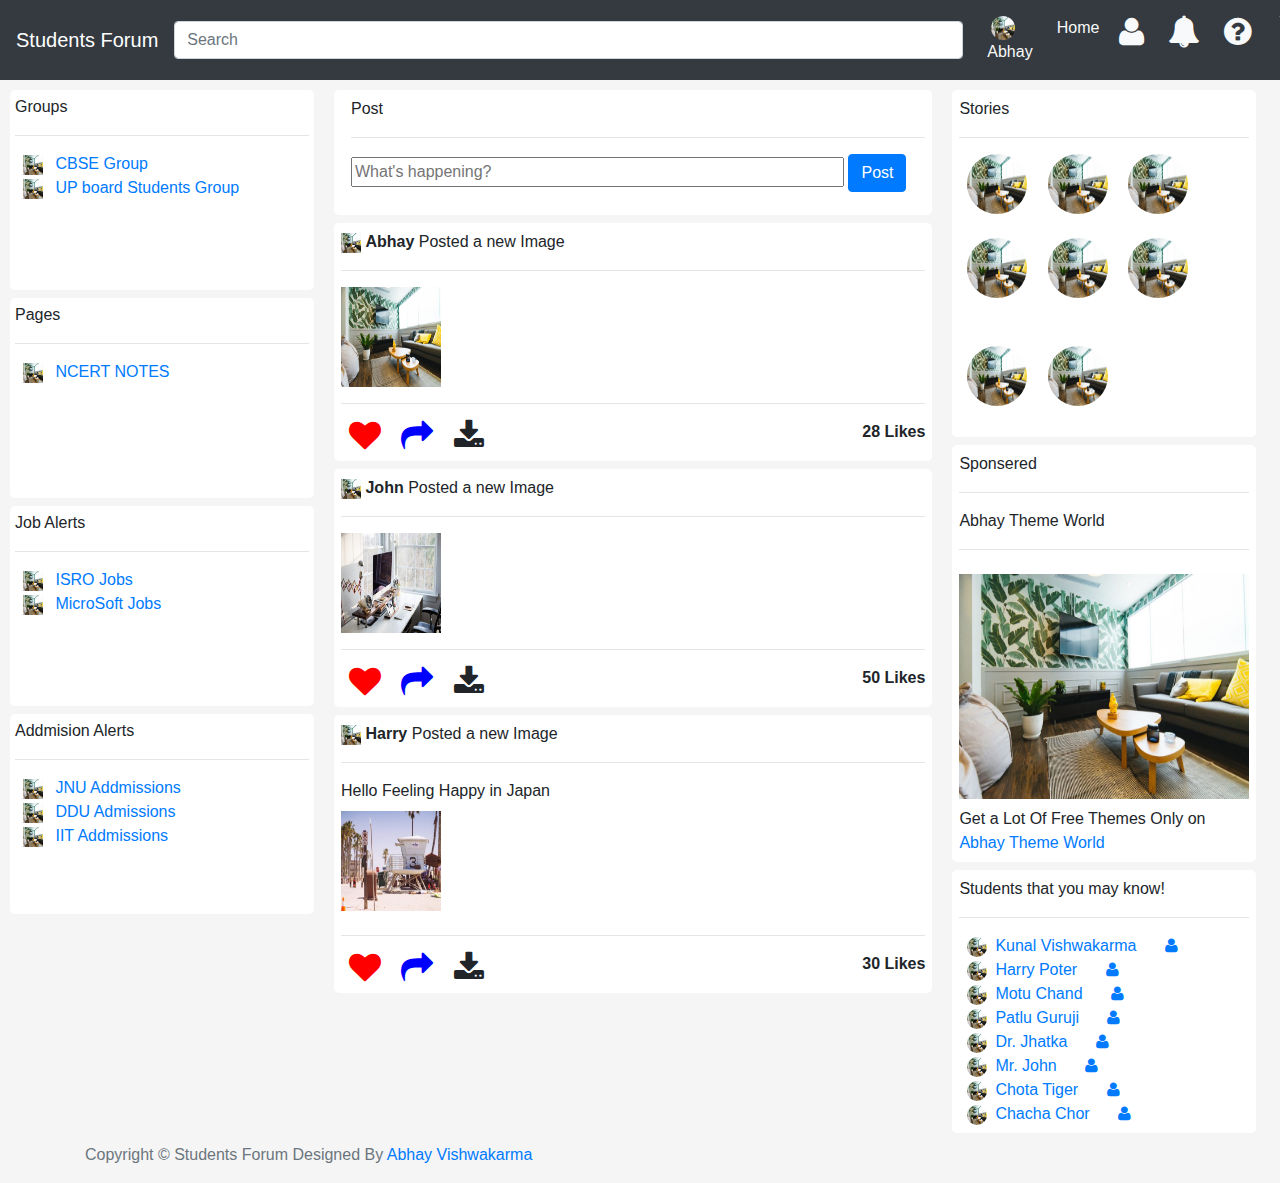
<file: index3.html>
<html lang="en">

<head>

  <meta charset="UTF-8">
  <meta name="viewport" content="width=device-width, initial-scale=1.0">
  <title>IndBook - Purely Indian Social Network</title>
  <!-- Fontawesome Icons CSS -->
  <link rel="stylesheet" href="fonts/fontawesome/styles.min.css">
  <!-- BootStrap CSS -->
  <link rel="stylesheet" href="css/bootstrap.min.css">
  <!-- Manual CSS -->
  <link rel="stylesheet" href="css/style.css">
  <style>
    .bd-placeholder-img {
      font-size: 1.125rem;
      text-anchor: middle;
      -webkit-user-select: none;
      -moz-user-select: none;
      -ms-user-select: none;
      user-select: none;
    }

    @media (min-width: 768px) {
      .bd-placeholder-img-lg {
        font-size: 3.5rem;
      }
    }
  </style>
</head>

<body>
  <nav class="navbar navbar-expand-lg navbar-dark bg-dark">
    <a class="navbar-brand" href="#">Students Forum</a>
    <button class="navbar-toggler" type="button" data-toggle="collapse" data-target="#navbarSupportedContent" aria-controls="navbarSupportedContent" aria-expanded="false" aria-label="Toggle navigation">
      <span class="navbar-toggler-icon"></span>
    </button>


    <form class="form-inline my-2 my-lg-0">
      <input size="80" class="form-control mr-sm-2" type="search" placeholder="Search" aria-label="Search">
    </form>
    <div class="collapse navbar-collapse" id="navbarSupportedContent">
      <ul class="navbar-nav mr-auto">
        <li class="nav-item mx-2">
          <a class="nav-link text-light" href="#"><img src="css/product6.jpg" height="24" width="24" class="rounded-circle mx-1" alt=""> Abhay </a>
        </li>
        <li class="nav-item">
          <a class="nav-link text-light" href="#">Home</a>
        </li>
        <li class="nav-item mx-1">
          <a class="nav-link text-light" href="#"><i class="fa fa-user fa-2x"></i></a>
        </li>
        <li class="nav-item mx-1">
          <a class="nav-link text-light" href="#"><i class="fa fa-bell fa-2x"></i></a>
        </li>
        <li class="nav-item mx-1">
          <a class="nav-link text-light" href="#"><i class="fa fa-question-circle fa-2x"></i></a>
        </li>
        <li class="nav-item dropdown mx-1">
          <a class="nav-link dropdown-toggle" href="#" id="navbarDropdown" role="button" data-toggle="dropdown" aria-haspopup="true" aria-expanded="false">

          </a>
          <div class="dropdown-menu" aria-labelledby="navbarDropdown">
            <a class="dropdown-item" href="#">Your Pages:</a>
            <div class="dropdown-divider"></div>
            <a class="dropdown-item" href="#"><img src="css/product6.jpg" height="20" width="20" class="rounded-circle"> IndBook</a>
            <a class="dropdown-item" href="#"><img src="css/product6.jpg" height="20" width="20" class="rounded-circle"> Indian Army</a>
            <a class="dropdown-item" href="#"><img src="css/product6.jpg" height="20" width="20" class="rounded-circle"> Corona Fighters</a>
            <div class="dropdown-divider"></div>
            <a class="dropdown-item" href="#">Create Pages</a>
            <a class="dropdown-item" href="#">Manage Pages</a>
            <div class="dropdown-divider"></div>
            <a class="dropdown-item" href="#">Create Group</a>
            <a class="dropdown-item" href="#">Manage Groups</a>
            <div class="dropdown-divider"></div>
            <a class="dropdown-item" href="#">Advertise on IndBook</a>
            <div class="dropdown-divider"></div>
            <a class="dropdown-item" href="#">Activity Log</a>
            <a class="dropdown-item" href="#">News Feeds</a>
            <a class="dropdown-item" href="#">Settings</a>
            <a class="dropdown-item" href="#">Logout</a>
          </div>
        </li>
      </ul>

    </div>
  </nav>
  <div class="container1">
    <section class="left-section column">
      <div class="groups">
        Groups
        <hr>
        <a href="" class="link"><img src="css/product6.jpg" class="mx-2" height="20" width="20"> CBSE Group</a><br>
        <a href="" class="link"><img src="css/product6.jpg" class="mx-2" height="20" width="20"> UP board Students Group</a><br>
      </div>
      <div class="pages">
        Pages
        <hr>
        <a href="" class="link"><img src="css/product6.jpg" class="mx-2" height="20" width="20"> NCERT NOTES</a><br>


      </div>
      <div class="pages jobs">
        Job Alerts
        <hr>
        <a href="" class="link"><img src="css/product6.jpg" class="mx-2" height="20" width="20"> ISRO Jobs</a><br>
        <a href="" class="link"><img src="css/product6.jpg" class="mx-2" height="20" width="20"> MicroSoft Jobs</a><br>
      </div>
      <div class="pages addmission">
        Addmision Alerts
        <hr>
        <a href="" class="link"><img src="css/product6.jpg" class="mx-2" height="20" width="20"> JNU Addmissions</a><br>
        <a href="" class="link"><img src="css/product6.jpg" class="mx-2" height="20" width="20"> DDU Admissions</a><br>
        <a href="" class="link"><img src="css/product6.jpg" class="mx-2" height="20" width="20"> IIT Addmissions</a><br>
      </div>

    </section>
    <!-- Main Content or News Feed -->
    <section class="main-section column">
      <div class="post-container">
        <form action="">
          Post
          <hr>
          <input size="50" class="" id="postinp" type="text" name="feed" placeholder="What's happening?" id="">
          <button class="right btn btn-primary">Post</button>
        </form>
        <!-- <div class="columns">
          <section class="left">Photo</section>
          <section class="main">Video</section>
          <section class="right">Live</section>
        </div> -->
      </div>
      <div class="news-feed">
        <img src="css/product6.jpg" height="20" width="20"> <b> Abhay </b> Posted a new Image
        <hr>
        <img src="css/product6.jpg" height="100" width="100">
        <hr>
        <i class="fa fa-heart fa-2x red mx-2"></i>
        <i class="fa fa-share fa-2x blue mx-2"></i>
        <i class="fa fa-download fa-2x mx-2"></i>
        <p class="right-likes"><b>28 Likes</b></p>
      </div>
      <div class="news-feed">
        <img src="css/product6.jpg" height="20" width="20"> <b> John </b> Posted a new Image
        <hr>
        <img src="img/product13.jpg" height="100" width="100">
        <hr>
        <i class="fa fa-heart fa-2x red mx-2"></i>
        <i class="fa fa-share fa-2x blue mx-2"></i>
        <i class="fa fa-download fa-2x mx-2"></i>
        <p class="right-likes"><b>50 Likes</b></p>
      </div>
      <div class="news-feed">
         <img src="css/product6.jpg" height="20" width="20"> <b> Harry </b> Posted a new Image
        <hr>
        Hello Feeling Happy in Japan <i class="fa fa-happy"></i> <br> <img src="img/product7.jpg" class="my-2" height="100" width="100">
        <hr>
        <i class="fa fa-heart fa-2x red mx-2"></i>
        <i class="fa fa-share fa-2x blue mx-2"></i>
        <i class="fa fa-download fa-2x mx-2"></i>
        <p class="right-likes"><b>30 Likes</b></p>
      </div>
    </section>
    <section class="right-section column">
      <div class="stories">
        Stories
        <hr>
        <img src="css/product6.jpg" class="rounded-circle mx-2" height="60" width="60">
        <img src="css/product6.jpg" class="rounded-circle mx-2" height="60" width="60">
        <img src="css/product6.jpg" class="rounded-circle mx-2" height="60" width="60">
        <img src="css/product6.jpg" class="rounded-circle mx-2" height="60" width="60">
        <img src="css/product6.jpg" class="rounded-circle mx-2 my-4" height="60" width="60">
        <img src="css/product6.jpg" class="rounded-circle mx-2 my-4" height="60" width="60">
        <img src="css/product6.jpg" class="rounded-circle mx-2 my-4" height="60" width="60">
        <img src="css/product6.jpg" class="rounded-circle mx-2 my-4" height="60" width="60">
      </div>
      <div class="friend-request sponsered">
        Sponsered <i class=""></i>
        <hr>
        Abhay Theme World
        <hr>
        <img src="css/product6.jpg" height="25%" width="100%" class="my-2"><br>
        Get a Lot Of Free Themes Only on <a href="www.abhaythemes.ml">Abhay Theme World</a>


      </div>
      <div class="friend-request">
        Students that you may know!
        <hr>
        <a href="#" class="my-2"> <img src="css/product6.jpg" class="rounded-circle mx-2" height="20" width="20">Kunal Vishwakarma </a><a href="#"><i class="fa fa-user mx-4"></i></a><br>
        <a href="#" class="my-2"> <img src="css/product6.jpg" class="rounded-circle mx-2" height="20" width="20">Harry Poter </a><a href="#"><i class="fa fa-user mx-4"></i></a><br>
        <a href="#" class="my-2"> <img src="css/product6.jpg" class="rounded-circle mx-2" height="20" width="20">Motu Chand </a><a href="#"><i class="fa fa-user mx-4"></i></a><br>
        <a href="#" class="my-2"> <img src="css/product6.jpg" class="rounded-circle mx-2" height="20" width="20">Patlu Guruji </a><a href="#"><i class="fa fa-user mx-4"></i></a><br>
        <a href="#" class="my-2"> <img src="css/product6.jpg" class="rounded-circle mx-2" height="20" width="20">Dr. Jhatka </a><a href="#"><i class="fa fa-user mx-4"></i></a><br>
        <a href="#" class="my-2"> <img src="css/product6.jpg" class="rounded-circle mx-2" height="20" width="20">Mr. John </a><a href="#"><i class="fa fa-user mx-4"></i></a><br>
        <a href="#" class="my-2"> <img src="css/product6.jpg" class="rounded-circle mx-2" height="20" width="20">Chota Tiger </a><a href="#"><i class="fa fa-user mx-4"></i></a><br>
        <a href="#" class="my-2"> <img src="css/product6.jpg" class="rounded-circle mx-2" height="20" width="20">Chacha Chor </a><a href="#"><i class="fa fa-user mx-4"></i></a><br>
      </div>

    </section>
  </div>
  <!-- footer -->
  <footer class="footer mt-auto py-3">
    <div class="container">
      <span class="text-muted">Copyright &copy; Students Forum Designed By <a href="www.abhayofficial.ml">Abhay Vishwakarma</a> </span>
    </div>
  </footer>





  <!-- Optional JavaScript -->
  <!-- jQuery first, then Popper.js, then Bootstrap JS -->
  <script src="js/jquery-3.5.1.slim.min.js"></script>
  <script src="js/popper.min.js"></script>
  <script src="js/bootstrap.min.js"></script>
</body>

</html>
</file>
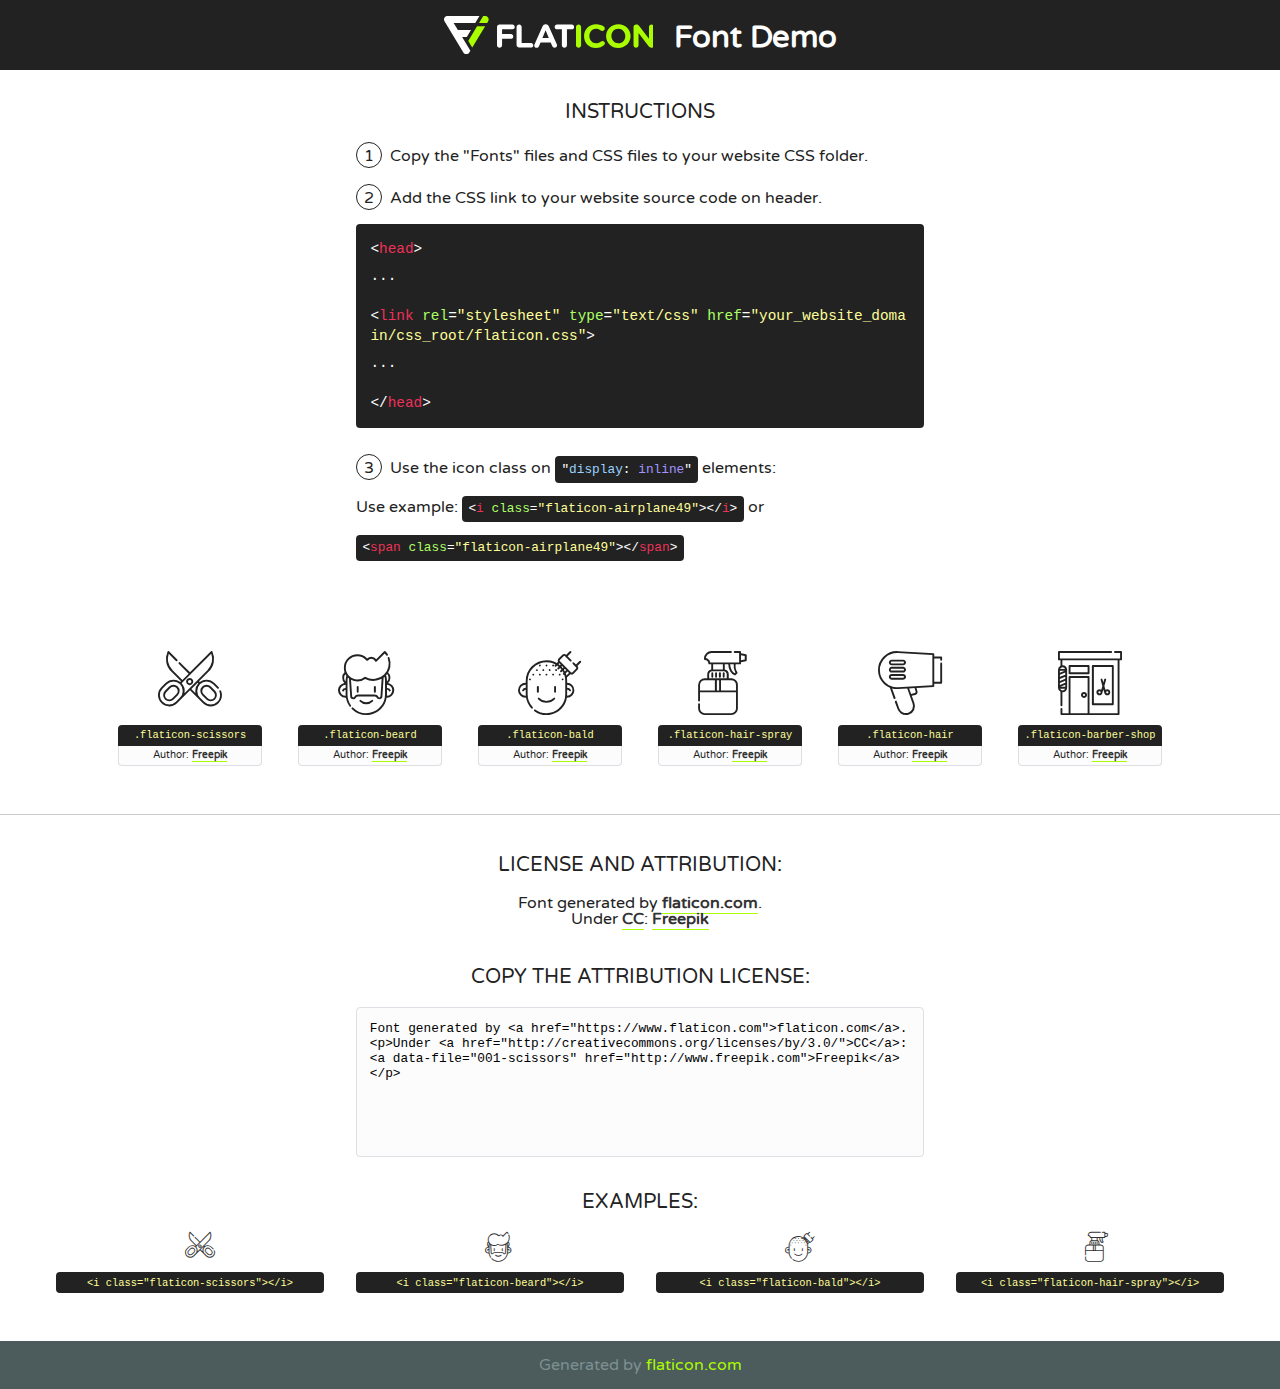
<file: fonts/flaticon/font/flaticon.html>
<!DOCTYPE html>
<!--
  Flaticon icon font: Flaticon
  Creation date: 23/07/2019 22:03
-->
<html>
<!DOCTYPE html>
<html>

<head>
    <title>Flaticon WebFont</title>
    <link href="http://fonts.googleapis.com/css?family=Varela+Round" rel="stylesheet" type="text/css" />
    <link rel="stylesheet" type="text/css" href="flaticon.css">
    <meta charset="UTF-8">
    <style>
    html, body, div, span, applet, object, iframe,
    h1, h2, h3, h4, h5, h6, p, blockquote, pre,
    a, abbr, acronym, address, big, cite, code,
    del, dfn, em, img, ins, kbd, q, s, samp,
    small, strike, strong, sub, sup, tt, var,
    b, u, i, center,
    dl, dt, dd, ol, ul, li,
    fieldset, form, label, legend,
    table, caption, tbody, tfoot, thead, tr, th, td,
    article, aside, canvas, details, embed, 
    figure, figcaption, footer, header, hgroup, 
    menu, nav, output, ruby, section, summary,
    time, mark, audio, video {
        margin: 0;
        padding: 0;
        border: 0;
        font-size: 100%;
        font: inherit;
        vertical-align: baseline;
    }
    /* HTML5 display-role reset for older browsers */
    article, aside, details, figcaption, figure, 
    footer, header, hgroup, menu, nav, section {
        display: block;
    }
    body {
        line-height: 1;
    }
    ol, ul {
        list-style: none;
    }
    blockquote, q {
        quotes: none;
    }
    blockquote:before, blockquote:after,
    q:before, q:after {
        content: '';
        content: none;
    }
    table {
        border-collapse: collapse;
        border-spacing: 0;
    }
    body {
        font-family: 'Varela Round', Helvetica, Arial, sans-serif;
        font-size: 16px;
        color: #222;
    }
    a {
        color: #333;
        border-bottom: 1px solid #a9fd00;
        font-weight: bold;
        text-decoration: none;
    }
    * {
        -moz-box-sizing: border-box;
        -webkit-box-sizing: border-box;
        box-sizing: border-box;
        margin: 0;
        padding: 0;
    }
    [class^="flaticon-"]:before, [class*=" flaticon-"]:before, [class^="flaticon-"]:after, [class*=" flaticon-"]:after {
        font-family: Flaticon;
        font-size: 30px;
        font-style: normal;
        margin-left: 20px;
        color: #333;
    }
    .wrapper {
        max-width: 600px;
        margin: auto;
        padding: 0 1em;
    }
    .title {
        font-size: 1.25em;
        text-align: center;
        margin-bottom: 1em;
        text-transform: uppercase;
    }
    header {
        text-align: center;
        background-color: #222;
        color: #fff;
        padding: 1em;
    }
    header .logo {
        width: 210px;
        height: 38px;
        display: inline-block;
        vertical-align: middle;
        margin-right: 1em;
        border: none;
    }
    header strong {
        font-size: 1.95em;
        font-weight: bold;
        vertical-align: middle;
        margin-top: 5px;
        display: inline-block;
    }
    .demo {
        margin: 2em auto;
        line-height: 1.25em;
    }
    .demo ul li {
        margin-bottom: 1em;
    }
    .demo ul li .num {
        color: #222;
        border-radius: 20px;
        display: inline-block;
        width: 26px;
        padding: 3px;
        height: 26px;
        text-align: center;
        margin-right: 0.5em;
        border: 1px solid #222;
    }
    .demo ul li code {
        background-color: #222;
        border-radius: 4px;
        padding: 0.25em 0.5em;
        display: inline-block;
        color: #fff;
        font-family: Consolas,Monaco,Lucida Console,Liberation Mono,DejaVu Sans Mono,Bitstream Vera Sans Mono,Courier New, monospace;
        font-weight: lighter;
        margin-top: 1em;
        font-size: 0.8em;
        word-break: break-all;
    }
    .demo ul li code.big {
        padding: 1em;
        font-size: 0.9em;
    }
    .demo ul li code .red {
        color: #EF3159;
    }
    .demo ul li code .green {
        color: #ACFF65;
    }
    .demo ul li code .yellow {
        color: #FFFF99;
    }
    .demo ul li code .blue {
        color: #99D3FF;
    }
    .demo ul li code .purple {
        color: #A295FF;
    }
    .demo ul li code .dots {
        margin-top: 0.5em;
        display: block;
    }
    #glyphs {
        border-bottom: 1px solid #ccc;
        padding: 2em 0;
        text-align: center;
    }
    .glyph {
        display: inline-block;
        width: 9em;
        margin: 1em;
        text-align: center;
        vertical-align: top;
        background: #FFF;
    }
    .glyph .glyph-icon {
        padding: 10px;
        display: block;
        font-family:"Flaticon";
        font-size: 64px;
        line-height: 1;
    }
    .glyph .glyph-icon:before {
        font-size: 64px;
        color: #222;
        margin-left: 0;
    }
    .class-name {
        font-size: 0.65em;
        background-color: #222;
        color: #fff;
        border-radius: 4px 4px 0 0;
        padding: 0.5em;
        color: #FFFF99;
        font-family: Consolas,Monaco,Lucida Console,Liberation Mono,DejaVu Sans Mono,Bitstream Vera Sans Mono,Courier New, monospace;
    }
    .author-name {
        font-size: 0.6em;
        background-color: #fcfcfd;
        border: 1px solid #DEDEE4;
        border-top: 0;
        border-radius: 0 0 4px 4px;
        padding: 0.5em;
    }
    .class-name:last-child {
        font-size: 10px;
        color:#888;
    }
    .class-name:last-child a {
        font-size: 10px;
        color:#555;
    }
    .class-name:last-child a:hover {
        color:#a9fd00;
    }
    .glyph > input {
        display: block;
        width: 100px;
        margin: 5px auto;
        text-align: center;
        font-size: 12px;
        cursor: text;
    }
    .glyph > input.icon-input {
        font-family:"Flaticon";
        font-size: 16px;
        margin-bottom: 10px;
    }
    .attribution .title {
        margin-top: 2em;
    }
    .attribution textarea {
        background-color: #fcfcfd;
        padding: 1em;
        border: none;
        box-shadow: none;
        border: 1px solid #DEDEE4;
        border-radius: 4px;
        resize: none;
        width: 100%;
        height: 150px;
        font-size: 0.8em;
        font-family: Consolas,Monaco,Lucida Console,Liberation Mono,DejaVu Sans Mono,Bitstream Vera Sans Mono,Courier New, monospace;
        -webkit-appearance: none;
    }
    .iconsuse {
        margin: 2em auto;
        text-align: center;
        max-width: 1200px;
    }
    .iconsuse:after {
        content: '';
        display: table;
        clear: both;
    }
    .iconsuse .image {
        float: left;
        width: 25%;
        padding: 0 1em;
    }
    .iconsuse .image p {
        margin-bottom: 1em;
    }
    .iconsuse .image span {
        display: block;
        font-size: 0.65em;
        background-color: #222;
        color: #fff;
        border-radius: 4px;
        padding: 0.5em;
        color: #FFFF99;
        margin-top: 1em;
        font-family: Consolas,Monaco,Lucida Console,Liberation Mono,DejaVu Sans Mono,Bitstream Vera Sans Mono,Courier New, monospace;
    }
    #footer {
        text-align: center;
        background-color: #4C5B5C;
        color: #7c9192;
        padding: 1em;
    }
    #footer a {
        border: none;
        color: #a9fd00;
        font-weight: normal;
    }
    @media (max-width: 960px) {
        .iconsuse .image {
            width: 50%;
        }
    }
    @media (max-width: 560px) {
        .iconsuse .image {
            width: 100%;
        }
    }
    </style>
</head>

<body class="characters-off">

    <header>
        <a href="https://www.flaticon.com" target="_blank" class="logo">
            <svg version="1.1" xmlns="http://www.w3.org/2000/svg" xmlns:xlink="http://www.w3.org/1999/xlink" xmlns:a="http://ns.adobe.com/AdobeSVGViewerExtensions/3.0/" viewBox="0 0 560.875 102.036" enable-background="new 0 0 560.875 102.036" xml:space="preserve">
                <defs>
                </defs>
                <g>
                    <g class="letters">
                        <path fill="#ffffff" d="M141.596,29.675c0-3.777,2.985-6.767,6.764-6.767h34.438c3.426,0,6.15,2.728,6.15,6.15
                        c0,3.43-2.724,6.149-6.15,6.149h-27.674v13.091h23.719c3.429,0,6.151,2.724,6.151,6.15c0,3.43-2.723,6.149-6.151,6.149h-23.719
                        v17.574c0,3.773-2.986,6.761-6.764,6.761c-3.779,0-6.764-2.989-6.764-6.761V29.675z"></path>
                        <path fill="#ffffff" d="M193.844,29.149c0-3.781,2.985-6.767,6.764-6.767c3.776,0,6.763,2.985,6.763,6.767v42.957h25.039
                        c3.426,0,6.149,2.726,6.149,6.153c0,3.425-2.723,6.15-6.149,6.15h-31.802c-3.779,0-6.764-2.986-6.764-6.768V29.149z"></path>
                        <path fill="#ffffff" d="M241.891,75.71l21.438-48.407c1.492-3.341,4.215-5.357,7.906-5.357h0.792
                        c3.686,0,6.323,2.017,7.815,5.357l21.439,48.407c0.436,0.967,0.701,1.845,0.701,2.723c0,3.602-2.809,6.501-6.414,6.501
                        c-3.161,0-5.269-1.845-6.499-4.655l-4.132-9.661h-27.059l-4.301,10.102c-1.144,2.631-3.426,4.214-6.237,4.214
                        c-3.517,0-6.24-2.81-6.24-6.325C241.1,77.64,241.451,76.677,241.891,75.71z M279.932,58.666l-8.521-20.297l-8.526,20.297H279.932
                        z"></path>
                        <path fill="#ffffff" d="M314.864,35.387H301.86c-3.429,0-6.239-2.813-6.239-6.238c0-3.429,2.811-6.24,6.239-6.24h39.533
                        c3.426,0,6.237,2.811,6.237,6.24c0,3.425-2.811,6.238-6.237,6.238h-13.001v42.785c0,3.773-2.99,6.761-6.764,6.761
                        c-3.779,0-6.764-2.989-6.764-6.761V35.387z"></path>
                        <path fill="#A9FD00" d="M352.615,29.149c0-3.781,2.985-6.767,6.767-6.767c3.774,0,6.761,2.985,6.761,6.767v49.024
                        c0,3.773-2.987,6.761-6.761,6.761c-3.781,0-6.767-2.989-6.767-6.761V29.149z"></path>
                        <path fill="#A9FD00" d="M374.132,53.836v-0.179c0-17.481,13.178-31.801,32.065-31.801c9.22,0,15.459,2.458,20.557,6.238
                        c1.402,1.054,2.637,2.985,2.637,5.357c0,3.692-2.985,6.59-6.681,6.59c-1.845,0-3.071-0.702-4.044-1.319
                        c-3.776-2.813-7.729-4.393-12.562-4.393c-10.364,0-17.831,8.611-17.831,19.154v0.173c0,10.542,7.291,19.329,17.831,19.329
                        c5.715,0,9.492-1.756,13.359-4.834c1.049-0.874,2.458-1.491,4.039-1.491c3.429,0,6.325,2.813,6.325,6.236
                        c0,2.106-1.056,3.78-2.282,4.834c-5.539,4.834-12.036,7.733-21.878,7.733C387.572,85.464,374.132,71.493,374.132,53.836z"></path>
                        <path fill="#A9FD00" d="M433.009,53.836v-0.179c0-17.481,13.79-31.801,32.766-31.801c18.981,0,32.592,14.143,32.592,31.628v0.173
                        c0,17.483-13.785,31.807-32.769,31.807C446.625,85.464,433.009,71.32,433.009,53.836z M484.224,53.836v-0.179
                        c0-10.539-7.725-19.326-18.626-19.326c-10.893,0-18.449,8.611-18.449,19.154v0.173c0,10.542,7.73,19.329,18.626,19.329
                        C476.676,72.986,484.224,64.378,484.224,53.836z"></path>
                        <path fill="#A9FD00" d="M506.233,29.321c0-3.774,2.99-6.763,6.767-6.763h1.401c3.252,0,5.183,1.583,7.029,3.953l26.093,34.265
                        V29.059c0-3.692,2.99-6.677,6.681-6.677c3.683,0,6.671,2.985,6.671,6.677v48.934c0,3.78-2.987,6.765-6.764,6.765h-0.436
                        c-3.257,0-5.188-1.581-7.034-3.953l-27.056-35.492v32.944c0,3.687-2.985,6.676-6.678,6.676c-3.683,0-6.673-2.989-6.673-6.676
                        V29.321z"></path>
                    </g>
                    <g class="insignia">
                        <path fill="#ffffff" d="M48.372,56.137h12.517l11.156-18.537H37.186L25.688,18.539h57.825L94.668,0H9.271
                        C5.925,0,2.842,1.801,1.198,4.716c-1.644,2.907-1.593,6.482,0.134,9.343l50.38,83.501c1.678,2.781,4.689,4.476,7.938,4.476
                        c3.246,0,6.257-1.695,7.935-4.476l2.898-4.804L48.372,56.137z"></path>
                        <g class="i">
                            <path fill="#A9FD00" d="M93.575,18.539h0.031v0.004l21.652,0.004l2.705-4.488c1.727-2.861,1.778-6.436,0.133-9.343
                            C116.454,1.801,113.371,0,110.026,0h-5.294L93.575,18.539z"></path>
                            <polygon fill="#A9FD00" points="88.291,27.356 64.725,66.486 75.519,84.404 109.942,27.356"></polygon>
                        </g>
                    </g>
                </g>
            </svg>
        </a>
        <strong>Font Demo</strong>
    </header>


    <section class="demo wrapper">

        <p class="title">Instructions</p>

        <ul>
            <li>
                <span class="num">1</span>Copy the "Fonts" files and CSS files to your website CSS folder.
            </li>
            <li>
                <span class="num">2</span>Add the CSS link to your website source code on header.
                <code class="big">
                    &lt;<span class="red">head</span>&gt;
                    <br/><span class="dots">...</span>
                    <br/>&lt;<span class="red">link</span> <span class="green">rel</span>=<span class="yellow">"stylesheet"</span> <span class="green">type</span>=<span class="yellow">"text/css"</span> <span class="green">href</span>=<span class="yellow">"your_website_domain/css_root/flaticon.css"</span>&gt;
                    <br/><span class="dots">...</span>
                    <br/>&lt;/<span class="red">head</span>&gt;
                </code>
            </li>

            <li>
                <p>
                    <span class="num">3</span>Use the icon class on <code>"<span class="blue">display</span>:<span class="purple"> inline</span>"</code> elements:
                    <br />
                    Use example: <code>&lt;<span class="red">i</span> <span class="green">class</span>=<span class="yellow">&quot;flaticon-airplane49&quot;</span>&gt;&lt;/<span class="red">i</span>&gt;</code> or <code>&lt;<span class="red">span</span> <span class="green">class</span>=<span class="yellow">&quot;flaticon-airplane49&quot;</span>&gt;&lt;/<span class="red">span</span>&gt;</code>
            </li>
        </ul>

    </section>




   <section id="glyphs">          
    
      
        <div class="glyph"><div class="glyph-icon flaticon-scissors"></div>
            <div class="class-name">.flaticon-scissors</div>
            <div class="author-name">Author: <a data-file="001-scissors" href="http://www.freepik.com">Freepik</a> </div> 
        </div>        
        
        <div class="glyph"><div class="glyph-icon flaticon-beard"></div>
            <div class="class-name">.flaticon-beard</div>
            <div class="author-name">Author: <a data-file="002-beard" href="http://www.freepik.com">Freepik</a> </div> 
        </div>        
        
        <div class="glyph"><div class="glyph-icon flaticon-bald"></div>
            <div class="class-name">.flaticon-bald</div>
            <div class="author-name">Author: <a data-file="003-bald" href="http://www.freepik.com">Freepik</a> </div> 
        </div>        
        
        <div class="glyph"><div class="glyph-icon flaticon-hair-spray"></div>
            <div class="class-name">.flaticon-hair-spray</div>
            <div class="author-name">Author: <a data-file="004-hair-spray" href="http://www.freepik.com">Freepik</a> </div> 
        </div>        
        
        <div class="glyph"><div class="glyph-icon flaticon-hair"></div>
            <div class="class-name">.flaticon-hair</div>
            <div class="author-name">Author: <a data-file="005-hair" href="http://www.freepik.com">Freepik</a> </div> 
        </div>        
        
        <div class="glyph"><div class="glyph-icon flaticon-barber-shop"></div>
            <div class="class-name">.flaticon-barber-shop</div>
            <div class="author-name">Author: <a data-file="006-barber-shop" href="http://www.freepik.com">Freepik</a> </div> 
        </div>        
        

    </section>



    <section class="attribution wrapper"   style="text-align:center;">

      <div class="title">License and attribution:</div><div class="attrDiv">Font generated by <a href="https://www.flaticon.com">flaticon.com</a>. <div><p>Under <a href="http://creativecommons.org/licenses/by/3.0/">CC</a>: <a data-file="001-scissors" href="http://www.freepik.com">Freepik</a></p>  </div>
      </div>
      <div class="title">Copy the Attribution License:</div>

    <textarea onclick="this.focus();this.select();">Font generated by &lt;a href=&quot;https://www.flaticon.com&quot;&gt;flaticon.com&lt;/a&gt;. <p>Under <a href="http://creativecommons.org/licenses/by/3.0/">CC</a>: <a data-file="001-scissors" href="http://www.freepik.com">Freepik</a></p>  
     </textarea>

    </section>

    <section class="iconsuse">

          <div class="title">Examples:</div>            
             
            <div class="image">
                <p>
                    <i class="glyph-icon flaticon-scissors"></i> 
                    <span>&lt;i class=&quot;flaticon-scissors&quot;&gt;&lt;/i&gt;</span>
                </p>
            </div>
            
            <div class="image">
                <p>
                    <i class="glyph-icon flaticon-beard"></i> 
                    <span>&lt;i class=&quot;flaticon-beard&quot;&gt;&lt;/i&gt;</span>
                </p>
            </div>
            
            <div class="image">
                <p>
                    <i class="glyph-icon flaticon-bald"></i> 
                    <span>&lt;i class=&quot;flaticon-bald&quot;&gt;&lt;/i&gt;</span>
                </p>
            </div>
            
            <div class="image">
                <p>
                    <i class="glyph-icon flaticon-hair-spray"></i> 
                    <span>&lt;i class=&quot;flaticon-hair-spray&quot;&gt;&lt;/i&gt;</span>
                </p>
            </div>
                       
        </div>
                            
    </section>

<div id="footer">
    <div>Generated by <a href="https://www.flaticon.com">flaticon.com</a>
    </div>
</div>



</body>
</html>
</file>
<file: css/style.css>
.left-section{
 /* border: grey solid 1px; */
 float: left;
 width: 25%;
 margin: 2px;
}
.main-section{
    /* //border: grey solid 1px; */
    width: 48%;
    margin: 2px;
}
.right-section{
    /* border: grey solid 1px; */
    width: 25%;
    margin: 2px;
}
.column{
    float: left;
}
.left{
    width: 25%;
    float: left;
    border: solid grey 2px;
}
.main{
    width: 50%;
    border: solid grey 2px;
}

#postinp{
    
}
.post-container{
    margin: 8px;
    padding: 5px;
    border: white solid 2px;
    border-radius: 5px;
    padding-left: 5px;
    background-color: white;
}
.post-container form{
    padding-left: 10px;
    
    
}
.news-feed{
    margin: 8px;
    padding: 5px;
    border: white solid 2px;
    border-radius: 5px;
    padding-left: 5px;
    background: white;

}
.pages{
    margin: 8px;
    padding: 5px;
    background: white;
    border-radius: 5px;
    padding-left: 5px;
    min-height: 200px;

}
.groups{
    margin: 8px;
    padding: 5px;
    border-radius: 5px;
    padding-left: 5px;
    min-height: 200px;
    background: white;

}
.stories{
    margin: 8px;
    padding: 5px;
    border: white solid 2px;
    border-radius: 5px;
    padding-left: 5px;
    background: white;
}
.friend-request{
    margin: 8px;
    padding: 5px;
    border: white solid 2px;
    border-radius: 5px;
    padding-left: 5px;
    background: white;
}
body{
    background: gray;
}
.group-items{
    padding-left:20px;
}
.red{
    color: red;
}
.blue{
    color: blue;
}
.right-likes{
    float: right;
}
.footer {
    background-color: #f5f5f5;
  }
</file>
<file: fonts/flaticon/font/flaticon.css>
/*
  	Flaticon icon font: Flaticon
  	Creation date: 23/07/2019 22:03
  	*/

@font-face {
  font-family: "Flaticon";
  src: url("./Flaticon.eot");
  src: url("./Flaticon.eot?#iefix") format("embedded-opentype"),
       url("./Flaticon.woff2") format("woff2"),
       url("./Flaticon.woff") format("woff"),
       url("./Flaticon.ttf") format("truetype"),
       url("./Flaticon.svg#Flaticon") format("svg");
  font-weight: normal;
  font-style: normal;
}

@media screen and (-webkit-min-device-pixel-ratio:0) {
  @font-face {
    font-family: "Flaticon";
    src: url("./Flaticon.svg#Flaticon") format("svg");
  }
}

[class^="flaticon-"]:before, [class*=" flaticon-"]:before,
[class^="flaticon-"]:after, [class*=" flaticon-"]:after {   
  font-family: Flaticon;
        font-weight: normal;
  font-variant: normal;
  text-transform: none;
  line-height: 1;

  /* Better Font Rendering =========== */
  -webkit-font-smoothing: antialiased;
  -moz-osx-font-smoothing: grayscale;
}

.flaticon-scissors:before { content: "\f100"; }
.flaticon-beard:before { content: "\f101"; }
.flaticon-bald:before { content: "\f102"; }
.flaticon-hair-spray:before { content: "\f103"; }
.flaticon-hair:before { content: "\f104"; }
.flaticon-barber-shop:before { content: "\f105"; }
</file>
<file: fonts/fontawesome/styles.min.css>
/*!
 *  Font Awesome 4.6.3 by @davegandy - http://fontawesome.io - @fontawesome
 *  License - http://fontawesome.io/license (Font: SIL OFL 1.1, CSS: MIT License)
 */@font-face{font-family:'FontAwesome';src:url('fonts/fontawesome-webfont.eot?v=4.6.3');src:url('fonts/fontawesome-webfont.eot?#iefix&v=4.6.3') format('embedded-opentype'),url('fonts/fontawesome-webfont.woff2?v=4.6.3') format('woff2'),url('fonts/fontawesome-webfont.woff?v=4.6.3') format('woff'),url('fonts/fontawesome-webfont.ttf?v=4.6.3') format('truetype'),url('fonts/fontawesome-webfont.svg?v=4.6.3#fontawesomeregular') format('svg');font-weight:normal;font-style:normal}.fa{display:inline-block;font:normal normal normal 14px/1 FontAwesome;font-size:inherit;text-rendering:auto;-webkit-font-smoothing:antialiased;-moz-osx-font-smoothing:grayscale}.fa-lg{font-size:1.33333333em;line-height:.75em;vertical-align:-15%}.fa-2x{font-size:2em}.fa-3x{font-size:3em}.fa-4x{font-size:4em}.fa-5x{font-size:5em}.fa-fw{width:1.28571429em;text-align:center}.fa-ul{padding-left:0;margin-left:2.14285714em;list-style-type:none}.fa-ul>li{position:relative}.fa-li{position:absolute;left:-2.14285714em;width:2.14285714em;top:.14285714em;text-align:center}.fa-li.fa-lg{left:-1.85714286em}.fa-border{padding:.2em .25em .15em;border:solid .08em #eee;border-radius:.1em}.fa-pull-left{float:left}.fa-pull-right{float:right}.fa.fa-pull-left{margin-right:.3em}.fa.fa-pull-right{margin-left:.3em}.pull-right{float:right}.pull-left{float:left}.fa.pull-left{margin-right:.3em}.fa.pull-right{margin-left:.3em}.fa-spin{-webkit-animation:fa-spin 2s infinite linear;animation:fa-spin 2s infinite linear}.fa-pulse{-webkit-animation:fa-spin 1s infinite steps(8);animation:fa-spin 1s infinite steps(8)}@-webkit-keyframes fa-spin{0%{-webkit-transform:rotate(0deg);transform:rotate(0deg)}100%{-webkit-transform:rotate(359deg);transform:rotate(359deg)}}@keyframes fa-spin{0%{-webkit-transform:rotate(0deg);transform:rotate(0deg)}100%{-webkit-transform:rotate(359deg);transform:rotate(359deg)}}.fa-rotate-90{-ms-filter:"progid:DXImageTransform.Microsoft.BasicImage(rotation=1)";-webkit-transform:rotate(90deg);-ms-transform:rotate(90deg);transform:rotate(90deg)}.fa-rotate-180{-ms-filter:"progid:DXImageTransform.Microsoft.BasicImage(rotation=2)";-webkit-transform:rotate(180deg);-ms-transform:rotate(180deg);transform:rotate(180deg)}.fa-rotate-270{-ms-filter:"progid:DXImageTransform.Microsoft.BasicImage(rotation=3)";-webkit-transform:rotate(270deg);-ms-transform:rotate(270deg);transform:rotate(270deg)}.fa-flip-horizontal{-ms-filter:"progid:DXImageTransform.Microsoft.BasicImage(rotation=0, mirror=1)";-webkit-transform:scale(-1, 1);-ms-transform:scale(-1, 1);transform:scale(-1, 1)}.fa-flip-vertical{-ms-filter:"progid:DXImageTransform.Microsoft.BasicImage(rotation=2, mirror=1)";-webkit-transform:scale(1, -1);-ms-transform:scale(1, -1);transform:scale(1, -1)}:root .fa-rotate-90,:root .fa-rotate-180,:root .fa-rotate-270,:root .fa-flip-horizontal,:root .fa-flip-vertical{filter:none}.fa-stack{position:relative;display:inline-block;width:2em;height:2em;line-height:2em;vertical-align:middle}.fa-stack-1x,.fa-stack-2x{position:absolute;left:0;width:100%;text-align:center}.fa-stack-1x{line-height:inherit}.fa-stack-2x{font-size:2em}.fa-inverse{color:#fff}.fa-glass:before{content:"\f000"}.fa-music:before{content:"\f001"}.fa-search:before{content:"\f002"}.fa-envelope-o:before{content:"\f003"}.fa-heart:before{content:"\f004"}.fa-star:before{content:"\f005"}.fa-star-o:before{content:"\f006"}.fa-user:before{content:"\f007"}.fa-film:before{content:"\f008"}.fa-th-large:before{content:"\f009"}.fa-th:before{content:"\f00a"}.fa-th-list:before{content:"\f00b"}.fa-check:before{content:"\f00c"}.fa-remove:before,.fa-close:before,.fa-times:before{content:"\f00d"}.fa-search-plus:before{content:"\f00e"}.fa-search-minus:before{content:"\f010"}.fa-power-off:before{content:"\f011"}.fa-signal:before{content:"\f012"}.fa-gear:before,.fa-cog:before{content:"\f013"}.fa-trash-o:before{content:"\f014"}.fa-home:before{content:"\f015"}.fa-file-o:before{content:"\f016"}.fa-clock-o:before{content:"\f017"}.fa-road:before{content:"\f018"}.fa-download:before{content:"\f019"}.fa-arrow-circle-o-down:before{content:"\f01a"}.fa-arrow-circle-o-up:before{content:"\f01b"}.fa-inbox:before{content:"\f01c"}.fa-play-circle-o:before{content:"\f01d"}.fa-rotate-right:before,.fa-repeat:before{content:"\f01e"}.fa-refresh:before{content:"\f021"}.fa-list-alt:before{content:"\f022"}.fa-lock:before{content:"\f023"}.fa-flag:before{content:"\f024"}.fa-headphones:before{content:"\f025"}.fa-volume-off:before{content:"\f026"}.fa-volume-down:before{content:"\f027"}.fa-volume-up:before{content:"\f028"}.fa-qrcode:before{content:"\f029"}.fa-barcode:before{content:"\f02a"}.fa-tag:before{content:"\f02b"}.fa-tags:before{content:"\f02c"}.fa-book:before{content:"\f02d"}.fa-bookmark:before{content:"\f02e"}.fa-print:before{content:"\f02f"}.fa-camera:before{content:"\f030"}.fa-font:before{content:"\f031"}.fa-bold:before{content:"\f032"}.fa-italic:before{content:"\f033"}.fa-text-height:before{content:"\f034"}.fa-text-width:before{content:"\f035"}.fa-align-left:before{content:"\f036"}.fa-align-center:before{content:"\f037"}.fa-align-right:before{content:"\f038"}.fa-align-justify:before{content:"\f039"}.fa-list:before{content:"\f03a"}.fa-dedent:before,.fa-outdent:before{content:"\f03b"}.fa-indent:before{content:"\f03c"}.fa-video-camera:before{content:"\f03d"}.fa-photo:before,.fa-image:before,.fa-picture-o:before{content:"\f03e"}.fa-pencil:before{content:"\f040"}.fa-map-marker:before{content:"\f041"}.fa-adjust:before{content:"\f042"}.fa-tint:before{content:"\f043"}.fa-edit:before,.fa-pencil-square-o:before{content:"\f044"}.fa-share-square-o:before{content:"\f045"}.fa-check-square-o:before{content:"\f046"}.fa-arrows:before{content:"\f047"}.fa-step-backward:before{content:"\f048"}.fa-fast-backward:before{content:"\f049"}.fa-backward:before{content:"\f04a"}.fa-play:before{content:"\f04b"}.fa-pause:before{content:"\f04c"}.fa-stop:before{content:"\f04d"}.fa-forward:before{content:"\f04e"}.fa-fast-forward:before{content:"\f050"}.fa-step-forward:before{content:"\f051"}.fa-eject:before{content:"\f052"}.fa-chevron-left:before{content:"\f053"}.fa-chevron-right:before{content:"\f054"}.fa-plus-circle:before{content:"\f055"}.fa-minus-circle:before{content:"\f056"}.fa-times-circle:before{content:"\f057"}.fa-check-circle:before{content:"\f058"}.fa-question-circle:before{content:"\f059"}.fa-info-circle:before{content:"\f05a"}.fa-crosshairs:before{content:"\f05b"}.fa-times-circle-o:before{content:"\f05c"}.fa-check-circle-o:before{content:"\f05d"}.fa-ban:before{content:"\f05e"}.fa-arrow-left:before{content:"\f060"}.fa-arrow-right:before{content:"\f061"}.fa-arrow-up:before{content:"\f062"}.fa-arrow-down:before{content:"\f063"}.fa-mail-forward:before,.fa-share:before{content:"\f064"}.fa-expand:before{content:"\f065"}.fa-compress:before{content:"\f066"}.fa-plus:before{content:"\f067"}.fa-minus:before{content:"\f068"}.fa-asterisk:before{content:"\f069"}.fa-exclamation-circle:before{content:"\f06a"}.fa-gift:before{content:"\f06b"}.fa-leaf:before{content:"\f06c"}.fa-fire:before{content:"\f06d"}.fa-eye:before{content:"\f06e"}.fa-eye-slash:before{content:"\f070"}.fa-warning:before,.fa-exclamation-triangle:before{content:"\f071"}.fa-plane:before{content:"\f072"}.fa-calendar:before{content:"\f073"}.fa-random:before{content:"\f074"}.fa-comment:before{content:"\f075"}.fa-magnet:before{content:"\f076"}.fa-chevron-up:before{content:"\f077"}.fa-chevron-down:before{content:"\f078"}.fa-retweet:before{content:"\f079"}.fa-shopping-cart:before{content:"\f07a"}.fa-folder:before{content:"\f07b"}.fa-folder-open:before{content:"\f07c"}.fa-arrows-v:before{content:"\f07d"}.fa-arrows-h:before{content:"\f07e"}.fa-bar-chart-o:before,.fa-bar-chart:before{content:"\f080"}.fa-twitter-square:before{content:"\f081"}.fa-facebook-square:before{content:"\f082"}.fa-camera-retro:before{content:"\f083"}.fa-key:before{content:"\f084"}.fa-gears:before,.fa-cogs:before{content:"\f085"}.fa-comments:before{content:"\f086"}.fa-thumbs-o-up:before{content:"\f087"}.fa-thumbs-o-down:before{content:"\f088"}.fa-star-half:before{content:"\f089"}.fa-heart-o:before{content:"\f08a"}.fa-sign-out:before{content:"\f08b"}.fa-linkedin-square:before{content:"\f08c"}.fa-thumb-tack:before{content:"\f08d"}.fa-external-link:before{content:"\f08e"}.fa-sign-in:before{content:"\f090"}.fa-trophy:before{content:"\f091"}.fa-github-square:before{content:"\f092"}.fa-upload:before{content:"\f093"}.fa-lemon-o:before{content:"\f094"}.fa-phone:before{content:"\f095"}.fa-square-o:before{content:"\f096"}.fa-bookmark-o:before{content:"\f097"}.fa-phone-square:before{content:"\f098"}.fa-twitter:before{content:"\f099"}.fa-facebook-f:before,.fa-facebook:before{content:"\f09a"}.fa-github:before{content:"\f09b"}.fa-unlock:before{content:"\f09c"}.fa-credit-card:before{content:"\f09d"}.fa-feed:before,.fa-rss:before{content:"\f09e"}.fa-hdd-o:before{content:"\f0a0"}.fa-bullhorn:before{content:"\f0a1"}.fa-bell:before{content:"\f0f3"}.fa-certificate:before{content:"\f0a3"}.fa-hand-o-right:before{content:"\f0a4"}.fa-hand-o-left:before{content:"\f0a5"}.fa-hand-o-up:before{content:"\f0a6"}.fa-hand-o-down:before{content:"\f0a7"}.fa-arrow-circle-left:before{content:"\f0a8"}.fa-arrow-circle-right:before{content:"\f0a9"}.fa-arrow-circle-up:before{content:"\f0aa"}.fa-arrow-circle-down:before{content:"\f0ab"}.fa-globe:before{content:"\f0ac"}.fa-wrench:before{content:"\f0ad"}.fa-tasks:before{content:"\f0ae"}.fa-filter:before{content:"\f0b0"}.fa-briefcase:before{content:"\f0b1"}.fa-arrows-alt:before{content:"\f0b2"}.fa-group:before,.fa-users:before{content:"\f0c0"}.fa-chain:before,.fa-link:before{content:"\f0c1"}.fa-cloud:before{content:"\f0c2"}.fa-flask:before{content:"\f0c3"}.fa-cut:before,.fa-scissors:before{content:"\f0c4"}.fa-copy:before,.fa-files-o:before{content:"\f0c5"}.fa-paperclip:before{content:"\f0c6"}.fa-save:before,.fa-floppy-o:before{content:"\f0c7"}.fa-square:before{content:"\f0c8"}.fa-navicon:before,.fa-reorder:before,.fa-bars:before{content:"\f0c9"}.fa-list-ul:before{content:"\f0ca"}.fa-list-ol:before{content:"\f0cb"}.fa-strikethrough:before{content:"\f0cc"}.fa-underline:before{content:"\f0cd"}.fa-table:before{content:"\f0ce"}.fa-magic:before{content:"\f0d0"}.fa-truck:before{content:"\f0d1"}.fa-pinterest:before{content:"\f0d2"}.fa-pinterest-square:before{content:"\f0d3"}.fa-google-plus-square:before{content:"\f0d4"}.fa-google-plus:before{content:"\f0d5"}.fa-money:before{content:"\f0d6"}.fa-caret-down:before{content:"\f0d7"}.fa-caret-up:before{content:"\f0d8"}.fa-caret-left:before{content:"\f0d9"}.fa-caret-right:before{content:"\f0da"}.fa-columns:before{content:"\f0db"}.fa-unsorted:before,.fa-sort:before{content:"\f0dc"}.fa-sort-down:before,.fa-sort-desc:before{content:"\f0dd"}.fa-sort-up:before,.fa-sort-asc:before{content:"\f0de"}.fa-envelope:before{content:"\f0e0"}.fa-linkedin:before{content:"\f0e1"}.fa-rotate-left:before,.fa-undo:before{content:"\f0e2"}.fa-legal:before,.fa-gavel:before{content:"\f0e3"}.fa-dashboard:before,.fa-tachometer:before{content:"\f0e4"}.fa-comment-o:before{content:"\f0e5"}.fa-comments-o:before{content:"\f0e6"}.fa-flash:before,.fa-bolt:before{content:"\f0e7"}.fa-sitemap:before{content:"\f0e8"}.fa-umbrella:before{content:"\f0e9"}.fa-paste:before,.fa-clipboard:before{content:"\f0ea"}.fa-lightbulb-o:before{content:"\f0eb"}.fa-exchange:before{content:"\f0ec"}.fa-cloud-download:before{content:"\f0ed"}.fa-cloud-upload:before{content:"\f0ee"}.fa-user-md:before{content:"\f0f0"}.fa-stethoscope:before{content:"\f0f1"}.fa-suitcase:before{content:"\f0f2"}.fa-bell-o:before{content:"\f0a2"}.fa-coffee:before{content:"\f0f4"}.fa-cutlery:before{content:"\f0f5"}.fa-file-text-o:before{content:"\f0f6"}.fa-building-o:before{content:"\f0f7"}.fa-hospital-o:before{content:"\f0f8"}.fa-ambulance:before{content:"\f0f9"}.fa-medkit:before{content:"\f0fa"}.fa-fighter-jet:before{content:"\f0fb"}.fa-beer:before{content:"\f0fc"}.fa-h-square:before{content:"\f0fd"}.fa-plus-square:before{content:"\f0fe"}.fa-angle-double-left:before{content:"\f100"}.fa-angle-double-right:before{content:"\f101"}.fa-angle-double-up:before{content:"\f102"}.fa-angle-double-down:before{content:"\f103"}.fa-angle-left:before{content:"\f104"}.fa-angle-right:before{content:"\f105"}.fa-angle-up:before{content:"\f106"}.fa-angle-down:before{content:"\f107"}.fa-desktop:before{content:"\f108"}.fa-laptop:before{content:"\f109"}.fa-tablet:before{content:"\f10a"}.fa-mobile-phone:before,.fa-mobile:before{content:"\f10b"}.fa-circle-o:before{content:"\f10c"}.fa-quote-left:before{content:"\f10d"}.fa-quote-right:before{content:"\f10e"}.fa-spinner:before{content:"\f110"}.fa-circle:before{content:"\f111"}.fa-mail-reply:before,.fa-reply:before{content:"\f112"}.fa-github-alt:before{content:"\f113"}.fa-folder-o:before{content:"\f114"}.fa-folder-open-o:before{content:"\f115"}.fa-smile-o:before{content:"\f118"}.fa-frown-o:before{content:"\f119"}.fa-meh-o:before{content:"\f11a"}.fa-gamepad:before{content:"\f11b"}.fa-keyboard-o:before{content:"\f11c"}.fa-flag-o:before{content:"\f11d"}.fa-flag-checkered:before{content:"\f11e"}.fa-terminal:before{content:"\f120"}.fa-code:before{content:"\f121"}.fa-mail-reply-all:before,.fa-reply-all:before{content:"\f122"}.fa-star-half-empty:before,.fa-star-half-full:before,.fa-star-half-o:before{content:"\f123"}.fa-location-arrow:before{content:"\f124"}.fa-crop:before{content:"\f125"}.fa-code-fork:before{content:"\f126"}.fa-unlink:before,.fa-chain-broken:before{content:"\f127"}.fa-question:before{content:"\f128"}.fa-info:before{content:"\f129"}.fa-exclamation:before{content:"\f12a"}.fa-superscript:before{content:"\f12b"}.fa-subscript:before{content:"\f12c"}.fa-eraser:before{content:"\f12d"}.fa-puzzle-piece:before{content:"\f12e"}.fa-microphone:before{content:"\f130"}.fa-microphone-slash:before{content:"\f131"}.fa-shield:before{content:"\f132"}.fa-calendar-o:before{content:"\f133"}.fa-fire-extinguisher:before{content:"\f134"}.fa-rocket:before{content:"\f135"}.fa-maxcdn:before{content:"\f136"}.fa-chevron-circle-left:before{content:"\f137"}.fa-chevron-circle-right:before{content:"\f138"}.fa-chevron-circle-up:before{content:"\f139"}.fa-chevron-circle-down:before{content:"\f13a"}.fa-html5:before{content:"\f13b"}.fa-css3:before{content:"\f13c"}.fa-anchor:before{content:"\f13d"}.fa-unlock-alt:before{content:"\f13e"}.fa-bullseye:before{content:"\f140"}.fa-ellipsis-h:before{content:"\f141"}.fa-ellipsis-v:before{content:"\f142"}.fa-rss-square:before{content:"\f143"}.fa-play-circle:before{content:"\f144"}.fa-ticket:before{content:"\f145"}.fa-minus-square:before{content:"\f146"}.fa-minus-square-o:before{content:"\f147"}.fa-level-up:before{content:"\f148"}.fa-level-down:before{content:"\f149"}.fa-check-square:before{content:"\f14a"}.fa-pencil-square:before{content:"\f14b"}.fa-external-link-square:before{content:"\f14c"}.fa-share-square:before{content:"\f14d"}.fa-compass:before{content:"\f14e"}.fa-toggle-down:before,.fa-caret-square-o-down:before{content:"\f150"}.fa-toggle-up:before,.fa-caret-square-o-up:before{content:"\f151"}.fa-toggle-right:before,.fa-caret-square-o-right:before{content:"\f152"}.fa-euro:before,.fa-eur:before{content:"\f153"}.fa-gbp:before{content:"\f154"}.fa-dollar:before,.fa-usd:before{content:"\f155"}.fa-rupee:before,.fa-inr:before{content:"\f156"}.fa-cny:before,.fa-rmb:before,.fa-yen:before,.fa-jpy:before{content:"\f157"}.fa-ruble:before,.fa-rouble:before,.fa-rub:before{content:"\f158"}.fa-won:before,.fa-krw:before{content:"\f159"}.fa-bitcoin:before,.fa-btc:before{content:"\f15a"}.fa-file:before{content:"\f15b"}.fa-file-text:before{content:"\f15c"}.fa-sort-alpha-asc:before{content:"\f15d"}.fa-sort-alpha-desc:before{content:"\f15e"}.fa-sort-amount-asc:before{content:"\f160"}.fa-sort-amount-desc:before{content:"\f161"}.fa-sort-numeric-asc:before{content:"\f162"}.fa-sort-numeric-desc:before{content:"\f163"}.fa-thumbs-up:before{content:"\f164"}.fa-thumbs-down:before{content:"\f165"}.fa-youtube-square:before{content:"\f166"}.fa-youtube:before{content:"\f167"}.fa-xing:before{content:"\f168"}.fa-xing-square:before{content:"\f169"}.fa-youtube-play:before{content:"\f16a"}.fa-dropbox:before{content:"\f16b"}.fa-stack-overflow:before{content:"\f16c"}.fa-instagram:before{content:"\f16d"}.fa-flickr:before{content:"\f16e"}.fa-adn:before{content:"\f170"}.fa-bitbucket:before{content:"\f171"}.fa-bitbucket-square:before{content:"\f172"}.fa-tumblr:before{content:"\f173"}.fa-tumblr-square:before{content:"\f174"}.fa-long-arrow-down:before{content:"\f175"}.fa-long-arrow-up:before{content:"\f176"}.fa-long-arrow-left:before{content:"\f177"}.fa-long-arrow-right:before{content:"\f178"}.fa-apple:before{content:"\f179"}.fa-windows:before{content:"\f17a"}.fa-android:before{content:"\f17b"}.fa-linux:before{content:"\f17c"}.fa-dribbble:before{content:"\f17d"}.fa-skype:before{content:"\f17e"}.fa-foursquare:before{content:"\f180"}.fa-trello:before{content:"\f181"}.fa-female:before{content:"\f182"}.fa-male:before{content:"\f183"}.fa-gittip:before,.fa-gratipay:before{content:"\f184"}.fa-sun-o:before{content:"\f185"}.fa-moon-o:before{content:"\f186"}.fa-archive:before{content:"\f187"}.fa-bug:before{content:"\f188"}.fa-vk:before{content:"\f189"}.fa-weibo:before{content:"\f18a"}.fa-renren:before{content:"\f18b"}.fa-pagelines:before{content:"\f18c"}.fa-stack-exchange:before{content:"\f18d"}.fa-arrow-circle-o-right:before{content:"\f18e"}.fa-arrow-circle-o-left:before{content:"\f190"}.fa-toggle-left:before,.fa-caret-square-o-left:before{content:"\f191"}.fa-dot-circle-o:before{content:"\f192"}.fa-wheelchair:before{content:"\f193"}.fa-vimeo-square:before{content:"\f194"}.fa-turkish-lira:before,.fa-try:before{content:"\f195"}.fa-plus-square-o:before{content:"\f196"}.fa-space-shuttle:before{content:"\f197"}.fa-slack:before{content:"\f198"}.fa-envelope-square:before{content:"\f199"}.fa-wordpress:before{content:"\f19a"}.fa-openid:before{content:"\f19b"}.fa-institution:before,.fa-bank:before,.fa-university:before{content:"\f19c"}.fa-mortar-board:before,.fa-graduation-cap:before{content:"\f19d"}.fa-yahoo:before{content:"\f19e"}.fa-google:before{content:"\f1a0"}.fa-reddit:before{content:"\f1a1"}.fa-reddit-square:before{content:"\f1a2"}.fa-stumbleupon-circle:before{content:"\f1a3"}.fa-stumbleupon:before{content:"\f1a4"}.fa-delicious:before{content:"\f1a5"}.fa-digg:before{content:"\f1a6"}.fa-pied-piper-pp:before{content:"\f1a7"}.fa-pied-piper-alt:before{content:"\f1a8"}.fa-drupal:before{content:"\f1a9"}.fa-joomla:before{content:"\f1aa"}.fa-language:before{content:"\f1ab"}.fa-fax:before{content:"\f1ac"}.fa-building:before{content:"\f1ad"}.fa-child:before{content:"\f1ae"}.fa-paw:before{content:"\f1b0"}.fa-spoon:before{content:"\f1b1"}.fa-cube:before{content:"\f1b2"}.fa-cubes:before{content:"\f1b3"}.fa-behance:before{content:"\f1b4"}.fa-behance-square:before{content:"\f1b5"}.fa-steam:before{content:"\f1b6"}.fa-steam-square:before{content:"\f1b7"}.fa-recycle:before{content:"\f1b8"}.fa-automobile:before,.fa-car:before{content:"\f1b9"}.fa-cab:before,.fa-taxi:before{content:"\f1ba"}.fa-tree:before{content:"\f1bb"}.fa-spotify:before{content:"\f1bc"}.fa-deviantart:before{content:"\f1bd"}.fa-soundcloud:before{content:"\f1be"}.fa-database:before{content:"\f1c0"}.fa-file-pdf-o:before{content:"\f1c1"}.fa-file-word-o:before{content:"\f1c2"}.fa-file-excel-o:before{content:"\f1c3"}.fa-file-powerpoint-o:before{content:"\f1c4"}.fa-file-photo-o:before,.fa-file-picture-o:before,.fa-file-image-o:before{content:"\f1c5"}.fa-file-zip-o:before,.fa-file-archive-o:before{content:"\f1c6"}.fa-file-sound-o:before,.fa-file-audio-o:before{content:"\f1c7"}.fa-file-movie-o:before,.fa-file-video-o:before{content:"\f1c8"}.fa-file-code-o:before{content:"\f1c9"}.fa-vine:before{content:"\f1ca"}.fa-codepen:before{content:"\f1cb"}.fa-jsfiddle:before{content:"\f1cc"}.fa-life-bouy:before,.fa-life-buoy:before,.fa-life-saver:before,.fa-support:before,.fa-life-ring:before{content:"\f1cd"}.fa-circle-o-notch:before{content:"\f1ce"}.fa-ra:before,.fa-resistance:before,.fa-rebel:before{content:"\f1d0"}.fa-ge:before,.fa-empire:before{content:"\f1d1"}.fa-git-square:before{content:"\f1d2"}.fa-git:before{content:"\f1d3"}.fa-y-combinator-square:before,.fa-yc-square:before,.fa-hacker-news:before{content:"\f1d4"}.fa-tencent-weibo:before{content:"\f1d5"}.fa-qq:before{content:"\f1d6"}.fa-wechat:before,.fa-weixin:before{content:"\f1d7"}.fa-send:before,.fa-paper-plane:before{content:"\f1d8"}.fa-send-o:before,.fa-paper-plane-o:before{content:"\f1d9"}.fa-history:before{content:"\f1da"}.fa-circle-thin:before{content:"\f1db"}.fa-header:before{content:"\f1dc"}.fa-paragraph:before{content:"\f1dd"}.fa-sliders:before{content:"\f1de"}.fa-share-alt:before{content:"\f1e0"}.fa-share-alt-square:before{content:"\f1e1"}.fa-bomb:before{content:"\f1e2"}.fa-soccer-ball-o:before,.fa-futbol-o:before{content:"\f1e3"}.fa-tty:before{content:"\f1e4"}.fa-binoculars:before{content:"\f1e5"}.fa-plug:before{content:"\f1e6"}.fa-slideshare:before{content:"\f1e7"}.fa-twitch:before{content:"\f1e8"}.fa-yelp:before{content:"\f1e9"}.fa-newspaper-o:before{content:"\f1ea"}.fa-wifi:before{content:"\f1eb"}.fa-calculator:before{content:"\f1ec"}.fa-paypal:before{content:"\f1ed"}.fa-google-wallet:before{content:"\f1ee"}.fa-cc-visa:before{content:"\f1f0"}.fa-cc-mastercard:before{content:"\f1f1"}.fa-cc-discover:before{content:"\f1f2"}.fa-cc-amex:before{content:"\f1f3"}.fa-cc-paypal:before{content:"\f1f4"}.fa-cc-stripe:before{content:"\f1f5"}.fa-bell-slash:before{content:"\f1f6"}.fa-bell-slash-o:before{content:"\f1f7"}.fa-trash:before{content:"\f1f8"}.fa-copyright:before{content:"\f1f9"}.fa-at:before{content:"\f1fa"}.fa-eyedropper:before{content:"\f1fb"}.fa-paint-brush:before{content:"\f1fc"}.fa-birthday-cake:before{content:"\f1fd"}.fa-area-chart:before{content:"\f1fe"}.fa-pie-chart:before{content:"\f200"}.fa-line-chart:before{content:"\f201"}.fa-lastfm:before{content:"\f202"}.fa-lastfm-square:before{content:"\f203"}.fa-toggle-off:before{content:"\f204"}.fa-toggle-on:before{content:"\f205"}.fa-bicycle:before{content:"\f206"}.fa-bus:before{content:"\f207"}.fa-ioxhost:before{content:"\f208"}.fa-angellist:before{content:"\f209"}.fa-cc:before{content:"\f20a"}.fa-shekel:before,.fa-sheqel:before,.fa-ils:before{content:"\f20b"}.fa-meanpath:before{content:"\f20c"}.fa-buysellads:before{content:"\f20d"}.fa-connectdevelop:before{content:"\f20e"}.fa-dashcube:before{content:"\f210"}.fa-forumbee:before{content:"\f211"}.fa-leanpub:before{content:"\f212"}.fa-sellsy:before{content:"\f213"}.fa-shirtsinbulk:before{content:"\f214"}.fa-simplybuilt:before{content:"\f215"}.fa-skyatlas:before{content:"\f216"}.fa-cart-plus:before{content:"\f217"}.fa-cart-arrow-down:before{content:"\f218"}.fa-diamond:before{content:"\f219"}.fa-ship:before{content:"\f21a"}.fa-user-secret:before{content:"\f21b"}.fa-motorcycle:before{content:"\f21c"}.fa-street-view:before{content:"\f21d"}.fa-heartbeat:before{content:"\f21e"}.fa-venus:before{content:"\f221"}.fa-mars:before{content:"\f222"}.fa-mercury:before{content:"\f223"}.fa-intersex:before,.fa-transgender:before{content:"\f224"}.fa-transgender-alt:before{content:"\f225"}.fa-venus-double:before{content:"\f226"}.fa-mars-double:before{content:"\f227"}.fa-venus-mars:before{content:"\f228"}.fa-mars-stroke:before{content:"\f229"}.fa-mars-stroke-v:before{content:"\f22a"}.fa-mars-stroke-h:before{content:"\f22b"}.fa-neuter:before{content:"\f22c"}.fa-genderless:before{content:"\f22d"}.fa-facebook-official:before{content:"\f230"}.fa-pinterest-p:before{content:"\f231"}.fa-whatsapp:before{content:"\f232"}.fa-server:before{content:"\f233"}.fa-user-plus:before{content:"\f234"}.fa-user-times:before{content:"\f235"}.fa-hotel:before,.fa-bed:before{content:"\f236"}.fa-viacoin:before{content:"\f237"}.fa-train:before{content:"\f238"}.fa-subway:before{content:"\f239"}.fa-medium:before{content:"\f23a"}.fa-yc:before,.fa-y-combinator:before{content:"\f23b"}.fa-optin-monster:before{content:"\f23c"}.fa-opencart:before{content:"\f23d"}.fa-expeditedssl:before{content:"\f23e"}.fa-battery-4:before,.fa-battery-full:before{content:"\f240"}.fa-battery-3:before,.fa-battery-three-quarters:before{content:"\f241"}.fa-battery-2:before,.fa-battery-half:before{content:"\f242"}.fa-battery-1:before,.fa-battery-quarter:before{content:"\f243"}.fa-battery-0:before,.fa-battery-empty:before{content:"\f244"}.fa-mouse-pointer:before{content:"\f245"}.fa-i-cursor:before{content:"\f246"}.fa-object-group:before{content:"\f247"}.fa-object-ungroup:before{content:"\f248"}.fa-sticky-note:before{content:"\f249"}.fa-sticky-note-o:before{content:"\f24a"}.fa-cc-jcb:before{content:"\f24b"}.fa-cc-diners-club:before{content:"\f24c"}.fa-clone:before{content:"\f24d"}.fa-balance-scale:before{content:"\f24e"}.fa-hourglass-o:before{content:"\f250"}.fa-hourglass-1:before,.fa-hourglass-start:before{content:"\f251"}.fa-hourglass-2:before,.fa-hourglass-half:before{content:"\f252"}.fa-hourglass-3:before,.fa-hourglass-end:before{content:"\f253"}.fa-hourglass:before{content:"\f254"}.fa-hand-grab-o:before,.fa-hand-rock-o:before{content:"\f255"}.fa-hand-stop-o:before,.fa-hand-paper-o:before{content:"\f256"}.fa-hand-scissors-o:before{content:"\f257"}.fa-hand-lizard-o:before{content:"\f258"}.fa-hand-spock-o:before{content:"\f259"}.fa-hand-pointer-o:before{content:"\f25a"}.fa-hand-peace-o:before{content:"\f25b"}.fa-trademark:before{content:"\f25c"}.fa-registered:before{content:"\f25d"}.fa-creative-commons:before{content:"\f25e"}.fa-gg:before{content:"\f260"}.fa-gg-circle:before{content:"\f261"}.fa-tripadvisor:before{content:"\f262"}.fa-odnoklassniki:before{content:"\f263"}.fa-odnoklassniki-square:before{content:"\f264"}.fa-get-pocket:before{content:"\f265"}.fa-wikipedia-w:before{content:"\f266"}.fa-safari:before{content:"\f267"}.fa-chrome:before{content:"\f268"}.fa-firefox:before{content:"\f269"}.fa-opera:before{content:"\f26a"}.fa-internet-explorer:before{content:"\f26b"}.fa-tv:before,.fa-television:before{content:"\f26c"}.fa-contao:before{content:"\f26d"}.fa-500px:before{content:"\f26e"}.fa-amazon:before{content:"\f270"}.fa-calendar-plus-o:before{content:"\f271"}.fa-calendar-minus-o:before{content:"\f272"}.fa-calendar-times-o:before{content:"\f273"}.fa-calendar-check-o:before{content:"\f274"}.fa-industry:before{content:"\f275"}.fa-map-pin:before{content:"\f276"}.fa-map-signs:before{content:"\f277"}.fa-map-o:before{content:"\f278"}.fa-map:before{content:"\f279"}.fa-commenting:before{content:"\f27a"}.fa-commenting-o:before{content:"\f27b"}.fa-houzz:before{content:"\f27c"}.fa-vimeo:before{content:"\f27d"}.fa-black-tie:before{content:"\f27e"}.fa-fonticons:before{content:"\f280"}.fa-reddit-alien:before{content:"\f281"}.fa-edge:before{content:"\f282"}.fa-credit-card-alt:before{content:"\f283"}.fa-codiepie:before{content:"\f284"}.fa-modx:before{content:"\f285"}.fa-fort-awesome:before{content:"\f286"}.fa-usb:before{content:"\f287"}.fa-product-hunt:before{content:"\f288"}.fa-mixcloud:before{content:"\f289"}.fa-scribd:before{content:"\f28a"}.fa-pause-circle:before{content:"\f28b"}.fa-pause-circle-o:before{content:"\f28c"}.fa-stop-circle:before{content:"\f28d"}.fa-stop-circle-o:before{content:"\f28e"}.fa-shopping-bag:before{content:"\f290"}.fa-shopping-basket:before{content:"\f291"}.fa-hashtag:before{content:"\f292"}.fa-bluetooth:before{content:"\f293"}.fa-bluetooth-b:before{content:"\f294"}.fa-percent:before{content:"\f295"}.fa-gitlab:before{content:"\f296"}.fa-wpbeginner:before{content:"\f297"}.fa-wpforms:before{content:"\f298"}.fa-envira:before{content:"\f299"}.fa-universal-access:before{content:"\f29a"}.fa-wheelchair-alt:before{content:"\f29b"}.fa-question-circle-o:before{content:"\f29c"}.fa-blind:before{content:"\f29d"}.fa-audio-description:before{content:"\f29e"}.fa-volume-control-phone:before{content:"\f2a0"}.fa-braille:before{content:"\f2a1"}.fa-assistive-listening-systems:before{content:"\f2a2"}.fa-asl-interpreting:before,.fa-american-sign-language-interpreting:before{content:"\f2a3"}.fa-deafness:before,.fa-hard-of-hearing:before,.fa-deaf:before{content:"\f2a4"}.fa-glide:before{content:"\f2a5"}.fa-glide-g:before{content:"\f2a6"}.fa-signing:before,.fa-sign-language:before{content:"\f2a7"}.fa-low-vision:before{content:"\f2a8"}.fa-viadeo:before{content:"\f2a9"}.fa-viadeo-square:before{content:"\f2aa"}.fa-snapchat:before{content:"\f2ab"}.fa-snapchat-ghost:before{content:"\f2ac"}.fa-snapchat-square:before{content:"\f2ad"}.fa-pied-piper:before{content:"\f2ae"}.fa-first-order:before{content:"\f2b0"}.fa-yoast:before{content:"\f2b1"}.fa-themeisle:before{content:"\f2b2"}.fa-google-plus-circle:before,.fa-google-plus-official:before{content:"\f2b3"}.fa-fa:before,.fa-font-awesome:before{content:"\f2b4"}.sr-only{position:absolute;width:1px;height:1px;padding:0;margin:-1px;overflow:hidden;clip:rect(0, 0, 0, 0);border:0}.sr-only-focusable:active,.sr-only-focusable:focus{position:static;width:auto;height:auto;margin:0;overflow:visible;clip:auto}
</file>
